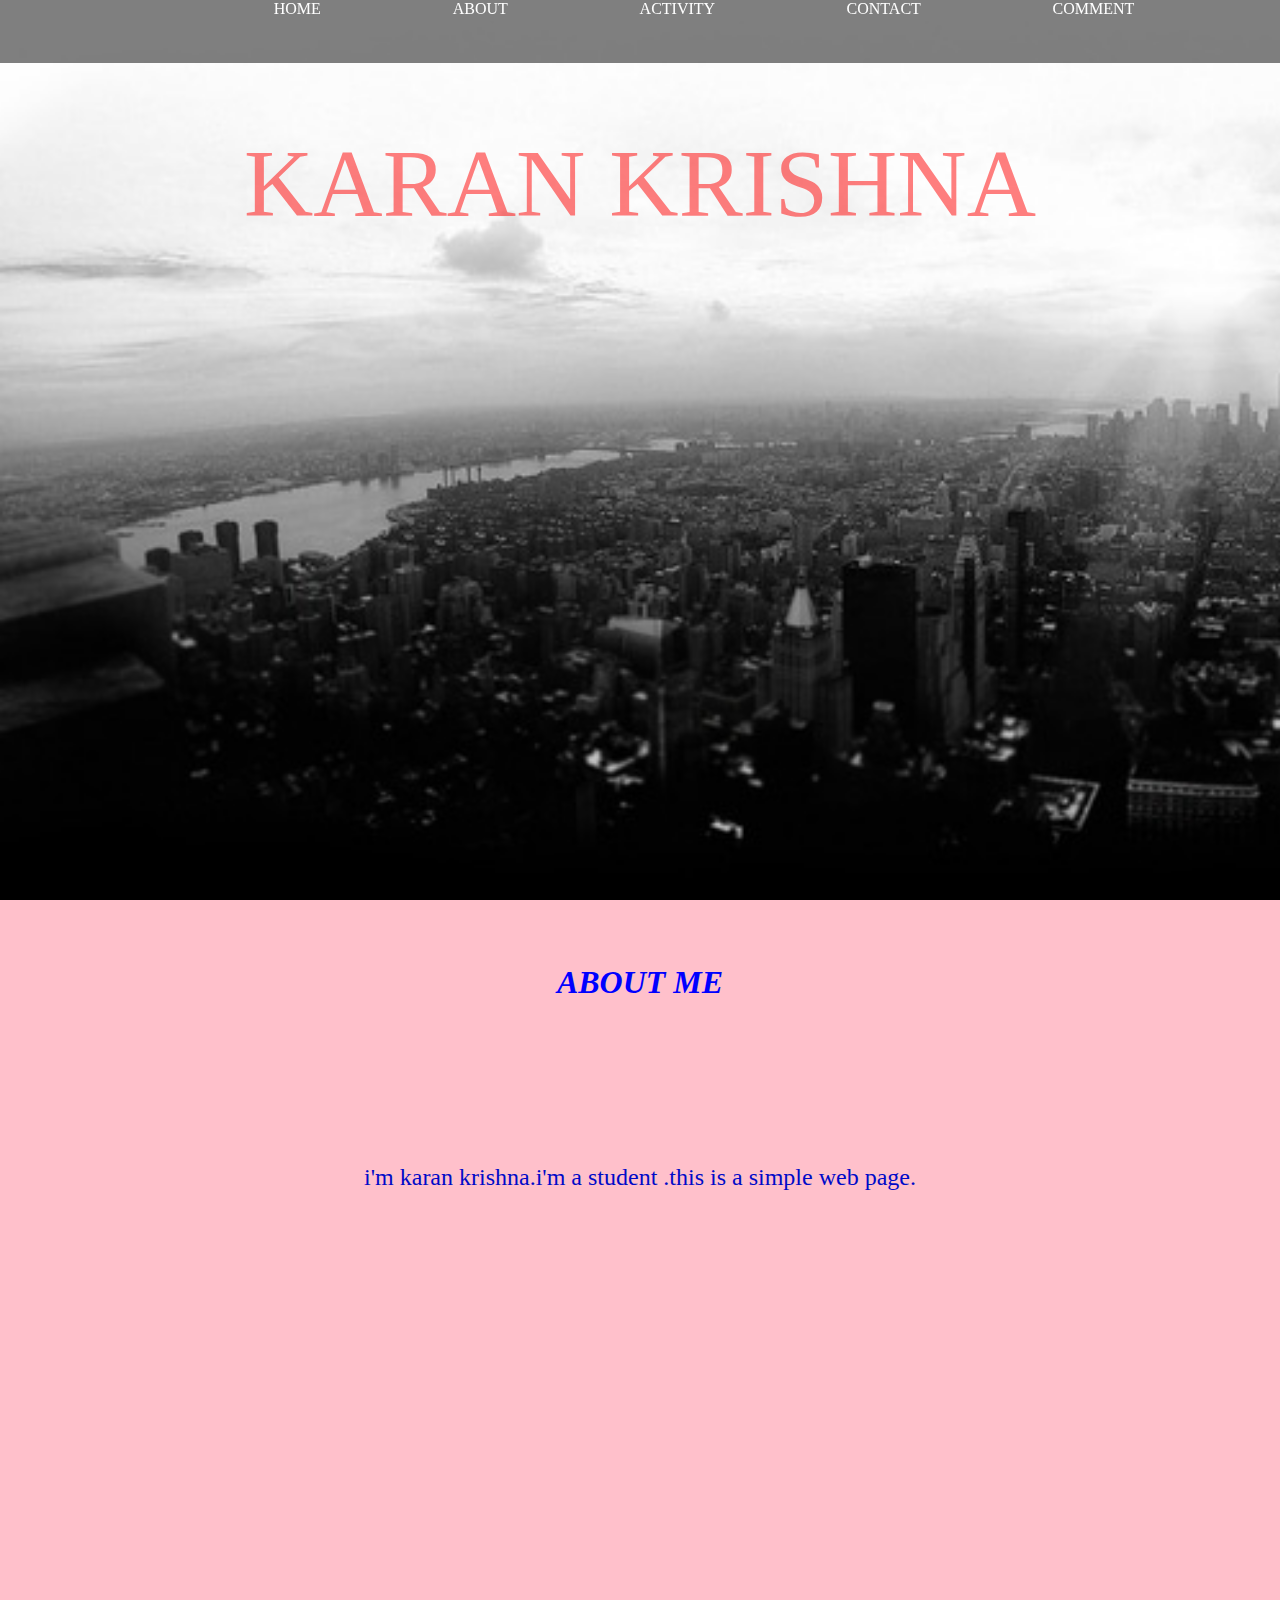
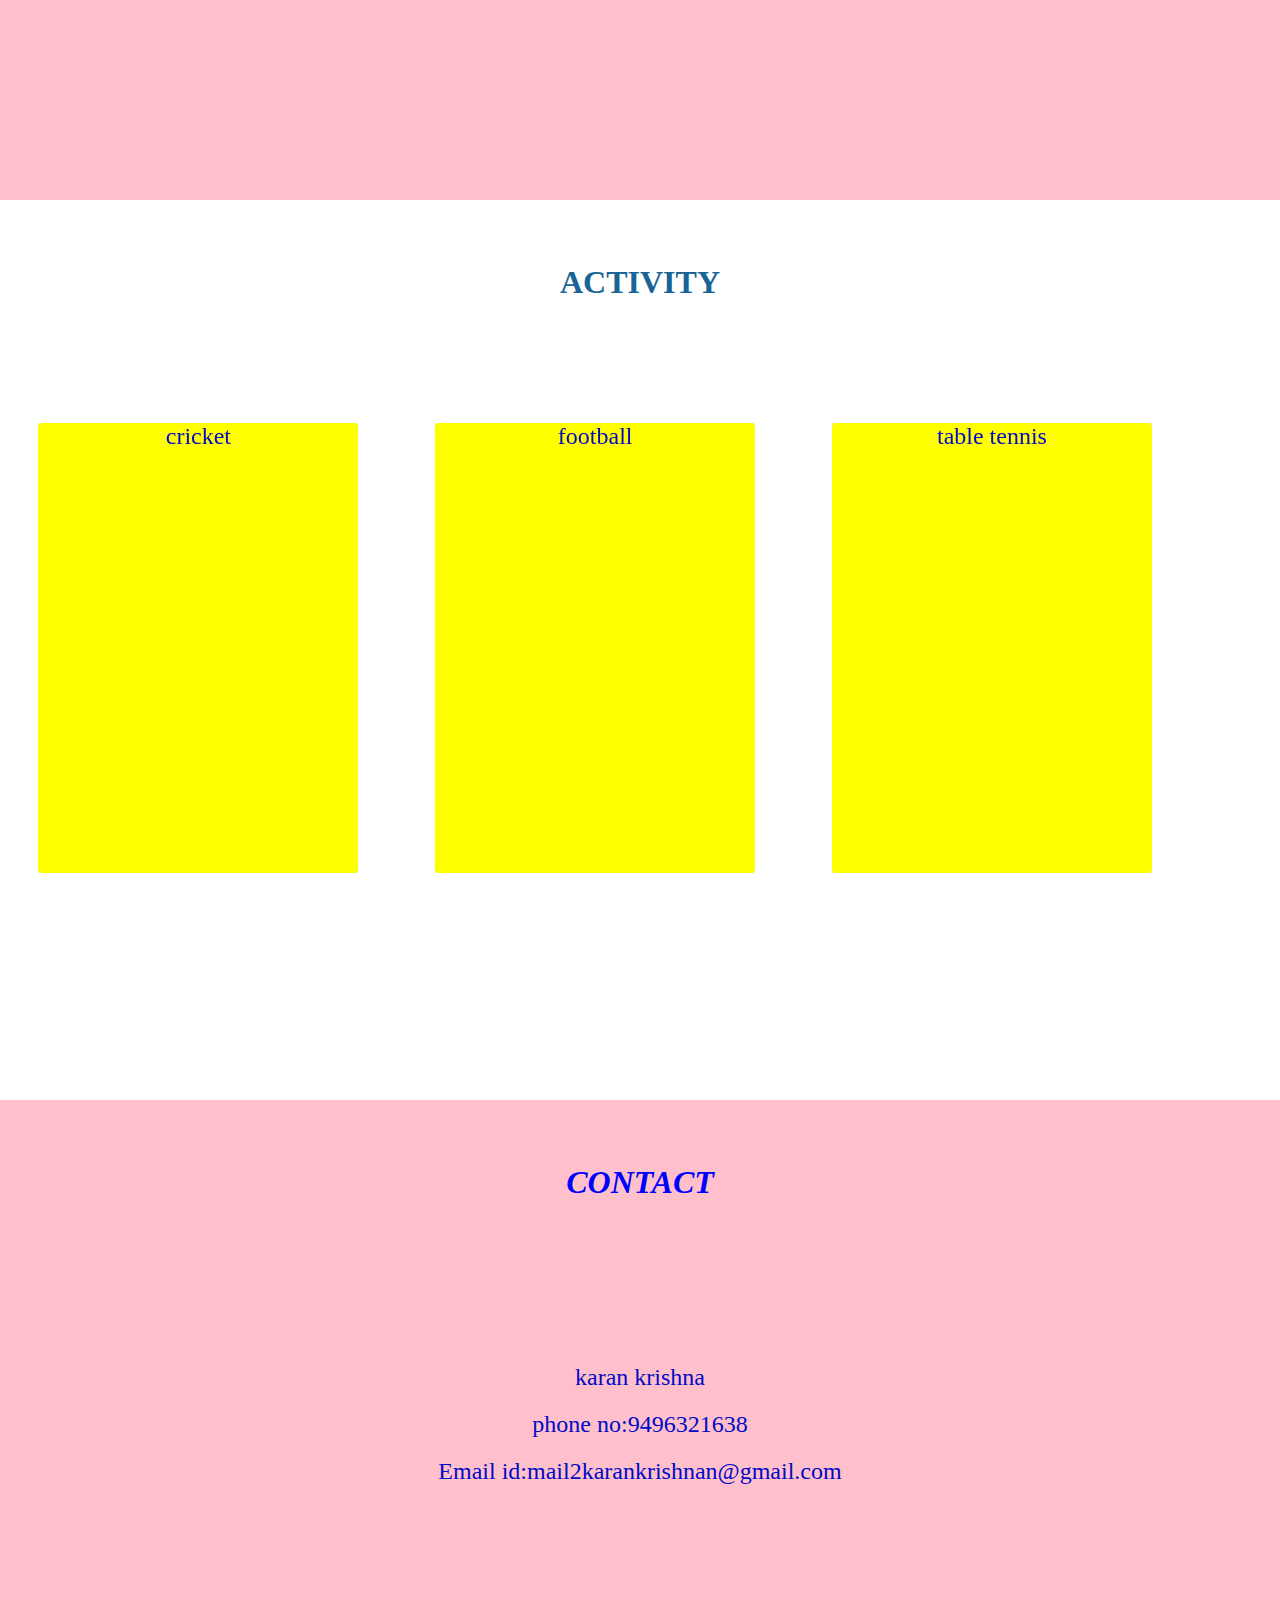
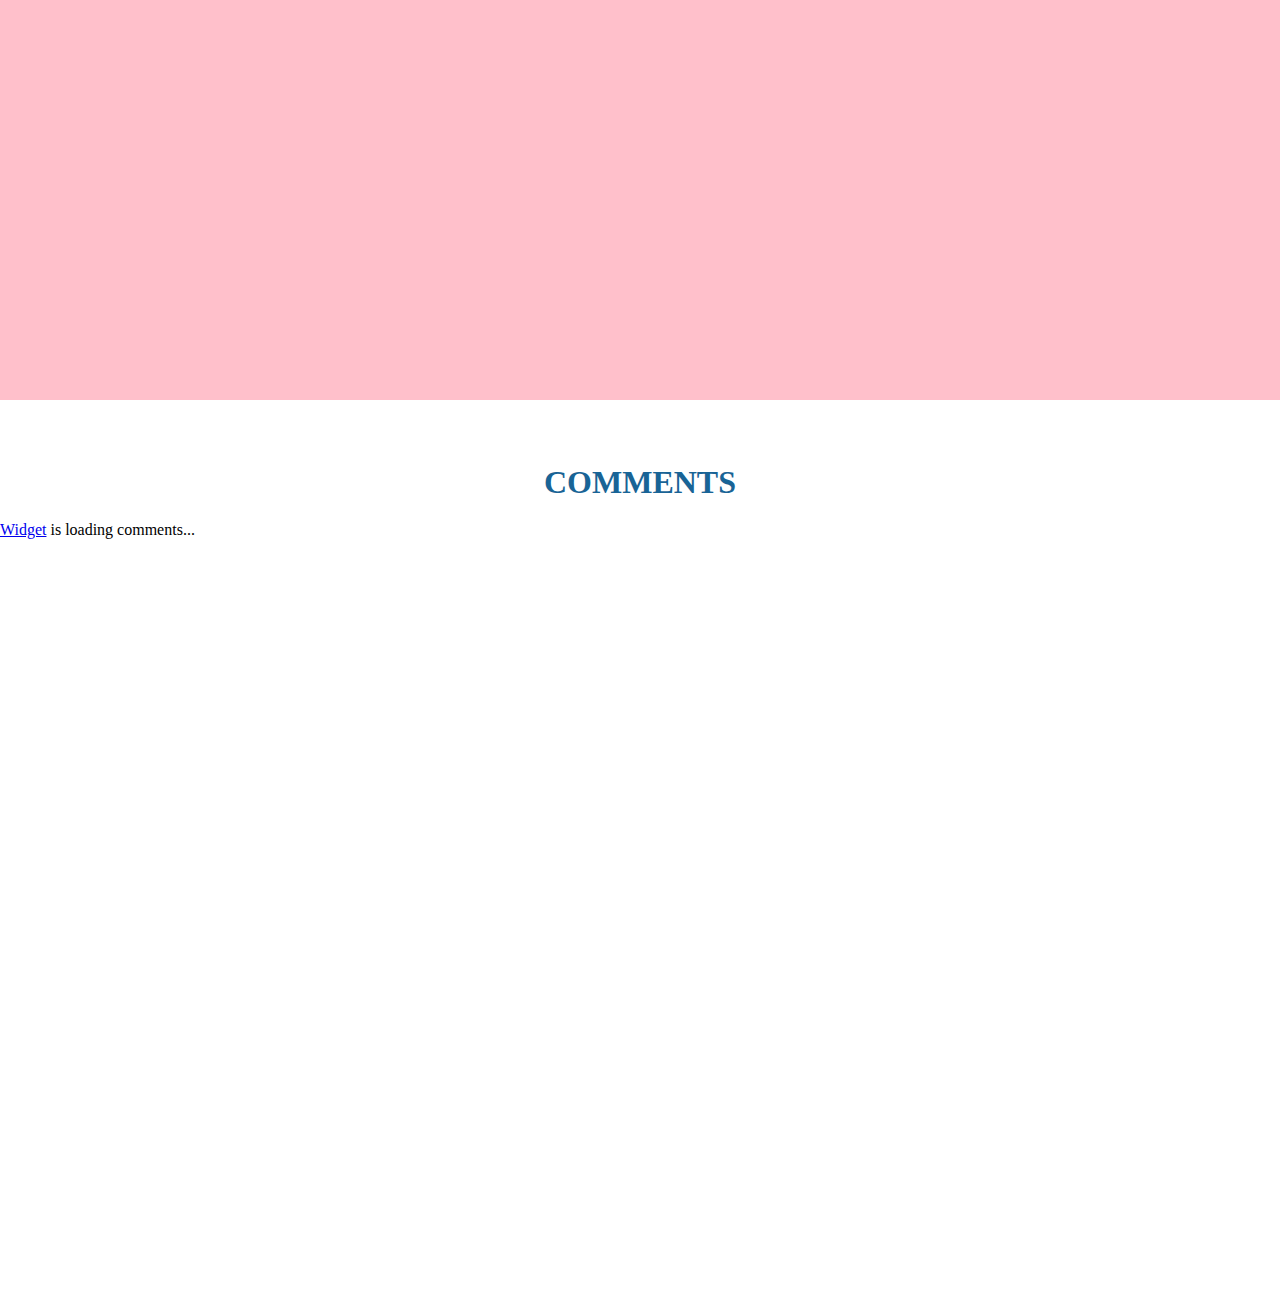
<file: ui/index.html>
<!DOCTYPE html>
<html>
<head lang="en">
  <meta charset="UTF-8">
  <title>
    web page
</title>
<link rel="stylesheet" href="/ui/style.css">
<link rel="stylesheet" href="/ui/animate.css">
<script src="/ui/jquery-3.1.1.min.js"></script>
</head>
<body>


<nav>
  <a id="home" href="#homeSection">HOME</a>
  <a id="about" href="#aboutSection">ABOUT</a>
  <a id="activity" href="#activitySection">ACTIVITY</a>
  <a id="contact" href="#contactSection">CONTACT</a>
  <a id="comment" href="#commentSection">COMMENT</a>

</nav>
<div id="homeSection" class="sect sectOne">
  <P class="homename animated zoomInUp">KARAN KRISHNA</P>

</div>
<div id="aboutSection" class="subSection">

<h1 class="name animated flipInY">ABOUT ME</h1>
<p class="cp animated flipInY">i'm karan krishna.i'm a student .this is a simple web page.</p>

</div>
<div id="activitySection" class="sect sectTwo">
  <h1 class="act">ACTIVITY</h1>
<div class="flip3D">
  <div class="back"><p class="cp">gamming</p></div>
  <div class="front"><p class="cp">cricket</p></div>
</div>
<div class="flip3D">
  <div class="back"><p class="cp">programming</p></div>
  <div class="front"><p class="cp">football</p></div>
</div>
<div class="flip3D">
  <div  class="back"><p class="cp">movies</p></div>
  <div class="front"><p class="cp">table tennis</p></div>
</div>
</div>
<div id="contactSection" class="subSection">

<h1 class="name">CONTACT</h1>
<p class="cp">karan krishna</p>
<p class="cp">phone no:9496321638</p>
<P class="cp">Email id:mail2karankrishnan@gmail.com</p>


</div>
<div id="commentSection" class="sect sectThree">
     <h1 class="act">COMMENTS</h1>
    <!-- begin wwww.htmlcommentbox.com -->
 <div id="HCB_comment_box"><a href="http://www.htmlcommentbox.com">Widget</a> is loading comments...</div>
 <link rel="stylesheet" type="text/css" href="//www.htmlcommentbox.com/static/skins/bootstrap/twitter-bootstrap.css?v=0" />
 <script type="text/javascript" id="hcb"> /*<!--*/ if(!window.hcb_user){hcb_user={};} (function(){var s=document.createElement("script"), l=hcb_user.PAGE || (""+window.location).replace(/'/g,"%27"), h="//www.htmlcommentbox.com";s.setAttribute("type","text/javascript");s.setAttribute("src", h+"/jread?page="+encodeURIComponent(l).replace("+","%2B")+"&mod=%241%24wq1rdBcg%24MiQW8xBiJl..h7XxdrwiA%2F"+"&opts=16862&num=10&ts=1478162724492");if (typeof s!="undefined") document.getElementsByTagName("head")[0].appendChild(s);})(); /*-->*/ </script>
<!-- end www.htmlcommentbox.com -->
</div>


<script src="/ui/main.js"></script>
</body>
</html>
</file>
<file: ui/style.css>
* {
  margin: 0;
}
html,body {
  height: 100%;

}


h1,h2,h3,h4,h5,h6,p {
   margin-bottom:20px;
}

nav {
  position: fixed;
  width: 100%;
  height: 7%;
  background-color:rgba(0, 0, 0,0.5);
  z-index: 99;
  text-align: center;


}
nav a {
  text-decoration: none;
  color: white;
  margin-left: 10%;
  line-height: 10%;
  margin-top: 100%;


}
.sect {
  height: 100%;
  background-size:cover;
  background-repeat: no-repeat;
  background-attachment:fixed;
}
.subSection {
  height: 100%;
  background-color: pink;
  align-items: center;

}

.sectOne {

    background-image: url('/ui/1.jpg');
}
.sectTwo {
  background-image: url('/ui/2.jpeg');

}
.sectThree {

  background-image: url('/ui/3.jpeg');
}
.name {
   padding-top: 5%;
   text-align: center;
   color:blue;
   height: 20% ;
   font-style:italic;
}
.cp
{
  margin-top:100 px;
  padding-top: 100 px;
  text-align: center;
  color:rgb(0, 10, 200);
  font-size: 150%;
}
.homename {
  padding-top: 10%;
  color:rgba(255, 0, 0, 0.5);;
  text-align: center;
  font-size: 600%;
  transition: opacity 300ms ease-in-out 1s;
}
.flip3D {
  padding-top: 5%;
  width: 25%;
  height: 50%;
  margin: 3%;
  float: left;
}
.flip3D >.front {
  position: absolute;
 -webkit-transform: perspective(60%) rotateY(0deg);*/
  transform: perspective(60%) rotateY(0deg);
  background:yellow;
  width: 25%;
  height: 50%;
  border-radius: 1%;
  -webkit-backface-visibility: hidden;
  backface-visibility: hidden;
  transition: -webkit-transform  .5s  linear  0s;

}
.flip3D >.back {
  position: absolute;
  -webkit-transform: perspective(60%) rotateY(180deg);
  transform: perspective(60%) rotateY(180deg);
  background:cyan;
  width: 25%;
  height: 50%;
  border-radius: 1%;
  -webkit-backface-visibility: hidden;
  backface-visibility: hidden;
  transition: -webkit-transform  .5s  linear  0s;
}
.flip3D:hover >.front{
  -webkit-transform: perspective(60%) rotateY(-180deg);
  transform: perspective(60%) rotateY(-180deg);
}
.flip3D:hover >.back{
  -webkit-transform: perspective(60%) rotateY(0deg);
  transform: perspective(60%) rotateY(0deg);
}
.act {
  color:rgb(25, 100, 150);
text-align: center;
padding-top: 5%;

}



  #HCB_comment_box #hcb_form_content,
  #HCB_comment_box #hcb_form_email, 
  #HCB_comment_box #hcb_form_name, 
  #HCB_comment_box #hcb_form_website {
    background-color:#ffd;
  }
  
    #HCB_comment_box .text-blur {
    color:red;
  }
  #HCB_comment_box .text-focus {
    color:darkred;
  }


/*#HCB_comment_box textarea{}#HCB_comment_box{font-family:verdana,serif;color:#888;background-color:#fff;}#HCB_comment_box p.error{border:1px solid red;background-color:#fee;}.hcb-mod b{color:#DD3344;}#HCB_comment_box textarea,#HCB_comment_box input.text{border-top:1px solid #e4e4e4;border-left:1px solid #e4e4e4;border-bottom:1px solid #eaeaea;border-right:1px solid #eaeaea;background-color:#f8f8f8;}#HCB_comment_box .hcb-wrapper-half{display:block;width:50%;float:left;}#HCB_comment_box .hcb-wrapper{clear:both;}#HCB_comment_box input.text{display:block;width:97%;}#HCB_comment_box input.submit{border-top:1px solid #eee;border-left:1px solid #eee;border-bottom:1px solid #888;border-right:1px solid #888;background-color:#ccc;color:#666;font-weight:bold;cursor:pointer;}#HCB_comment_box span.home-desc{font-size:10px;opacity:0.4;}#HCB_comment_box div.comment{border-bottom:1px dotted #eee;margin-bottom:5px;}.hcb-mod i{color:darkblue;}.hcb-link{color:blue;text-decoration:underline;}
</file>
